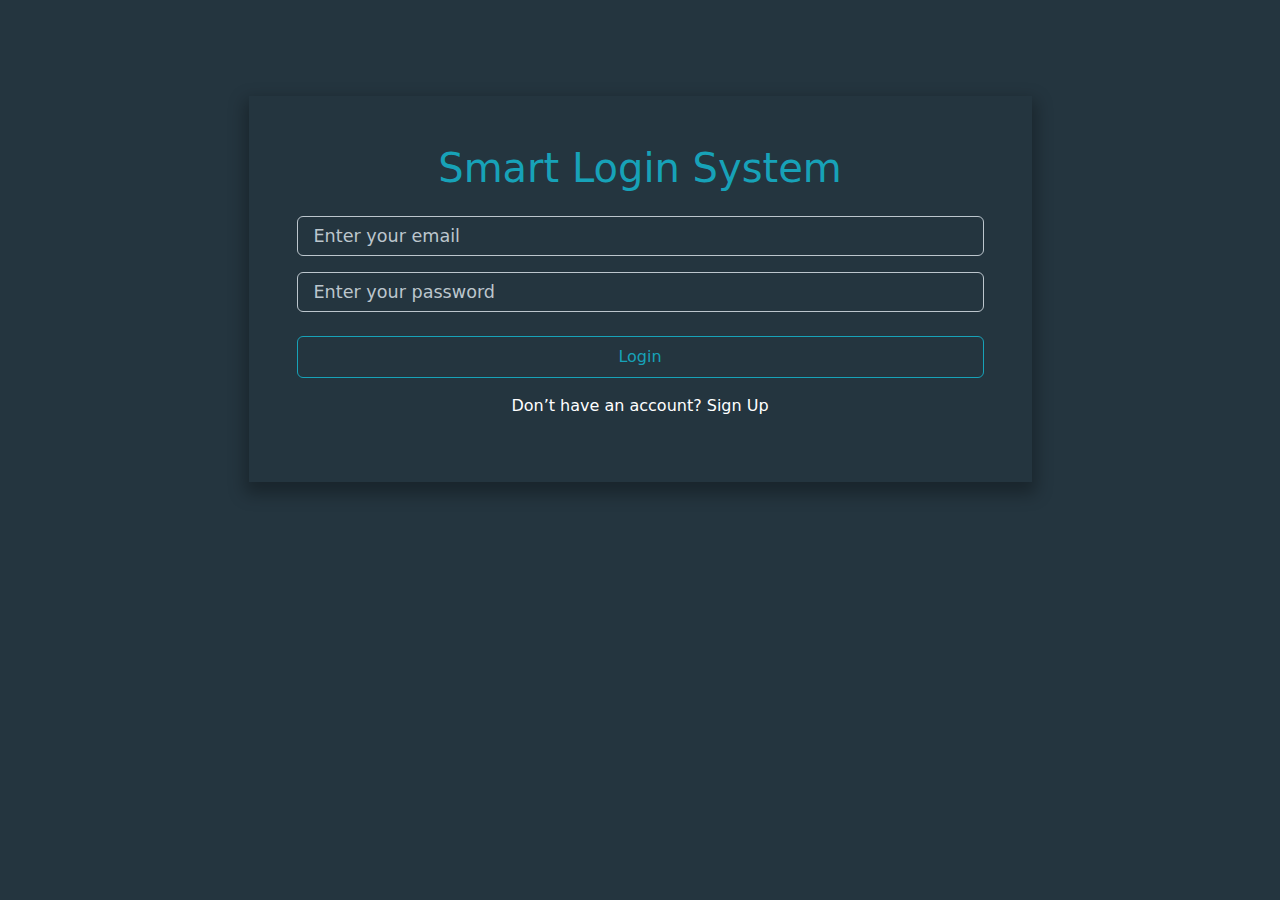
<file: index.html>
<!DOCTYPE html>
<html lang="en">
<head>
    <meta charset="UTF-8">
    <meta name="viewport" content="width=device-width, initial-scale=1.0">
    <title>Login</title>

    <!-- Linking css files: -->
    <!-- 1. Customized style -->
    <link rel="stylesheet" href="./css/style.css">
    <!-- 2. bootstrap style file -->
    <link href="https://cdn.jsdelivr.net/npm/bootstrap@5.3.3/dist/css/bootstrap.min.css" rel="stylesheet" integrity="sha384-QWTKZyjpPEjISv5WaRU9OFeRpok6YctnYmDr5pNlyT2bRjXh0JMhjY6hW+ALEwIH" crossorigin="anonymous">
</head>
<body>
    
    <main class="customized-bg-color">
        <div class="container  p-5">
            <div class="w-75 m-auto customized-bg-color p-5 mt-5 custom-shadow text-center">
                <h1 class="main-color">
                    Smart Login System
                </h1>
                <input type="email" class="mt-3 p-3 rounded input-custom-style" id="userMail" placeholder="Enter your email">
                <input type="password" class="mt-3 p-3 rounded input-custom-style" id="userPass" placeholder="Enter your password">
                <p id="error-msg" class="mt-3 d-none">email or pass is wrong</p>
                <button id="loginBtn" class="p-2 rounded mt-4">Login</button>
                <p class="mt-3">
                    Don’t have an account? 
                    <a href="./SignUp.html">Sign Up</a>
                </p>
            </div>
        </div>
    </main>

    <!-- Linking JS files: -->
    <!-- 1. Customized JS script -->
    <script src="./js/main.js"></script>
    <!-- 2. bootstrap JS file -->
    <script src="https://cdn.jsdelivr.net/npm/bootstrap@5.3.3/dist/js/bootstrap.bundle.min.js" integrity="sha384-YvpcrYf0tY3lHB60NNkmXc5s9fDVZLESaAA55NDzOxhy9GkcIdslK1eN7N6jIeHz" crossorigin="anonymous"></script>
</body>
</html>
</file>
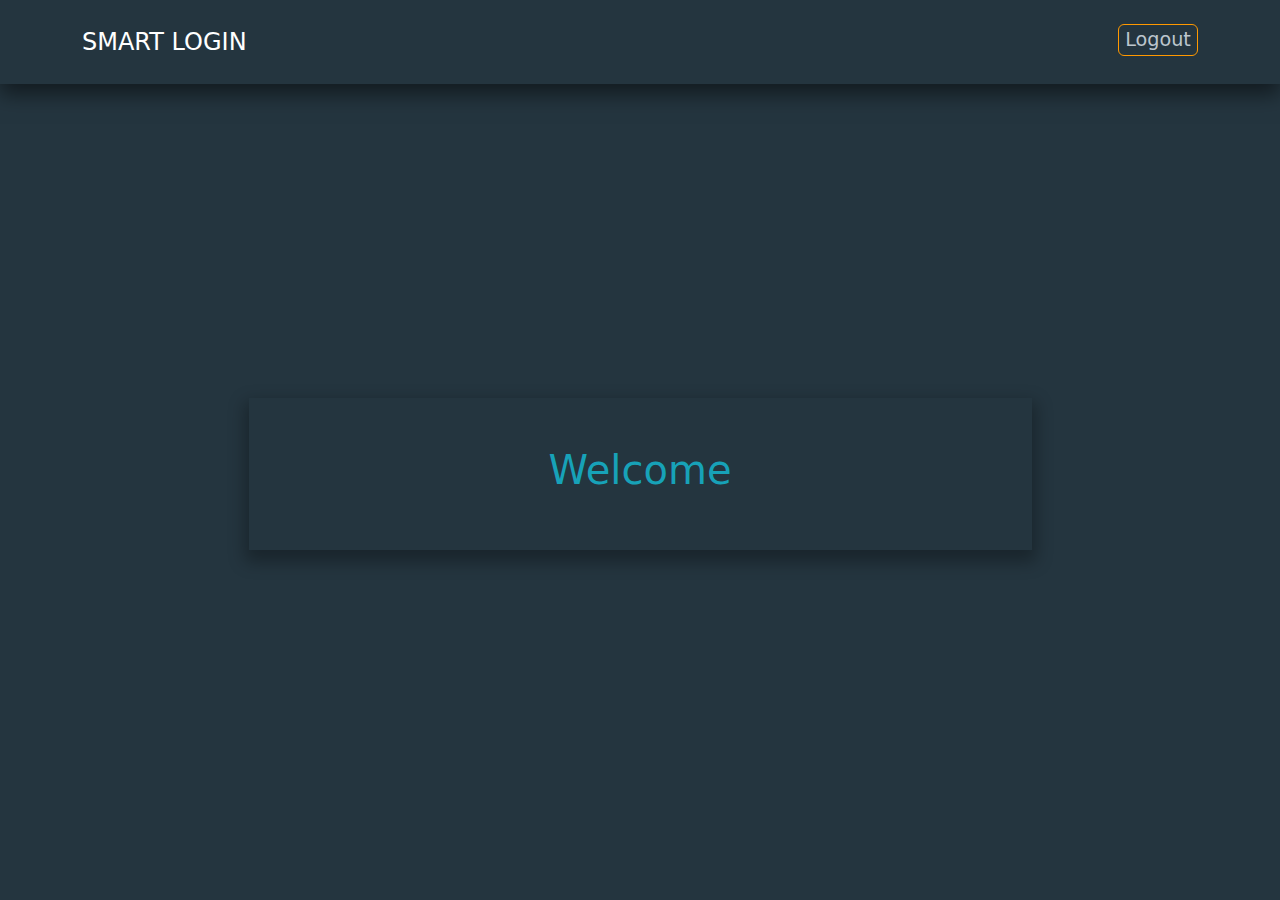
<file: login.html>
<!DOCTYPE html>
<html lang="en">
<head>
    <meta charset="UTF-8">
    <meta name="viewport" content="width=device-width, initial-scale=1.0">
    <title>Login succeeded</title>

    <!-- Linking css files: -->
    <!-- 1. Customized style -->
    <link rel="stylesheet" href="./css/style.css">
    <!-- 2. bootstrap style file -->
    <link href="https://cdn.jsdelivr.net/npm/bootstrap@5.3.3/dist/css/bootstrap.min.css" rel="stylesheet" integrity="sha384-QWTKZyjpPEjISv5WaRU9OFeRpok6YctnYmDr5pNlyT2bRjXh0JMhjY6hW+ALEwIH" crossorigin="anonymous">
</head>
<body class="customized-bg-color">
    
    <nav id="nav" class="position-absolute top-0 w-100 p-4 nav-shadow">
        <div class="container d-flex justify-content-between">
            <a href="">SMART LOGIN</a>
            <button id="logout" class="rounded">Logout</button>
        </div>
    </nav>

    <main class="d-flex justify-content-center align-items-center customized-bg-color">
        <div class="container p-5">
            <div class="w-75 m-auto customized-bg-color p-5 mt-5 custom-shadow text-center">
                <h1 id="login-succeeded-msg" class="main-color">
                    Welcome
                </h1>
            </div>
        </div>
    </main>

    <!-- Linking JS files: -->
    <!-- 1. Customized JS script -->
    <script src="./js/main.js"></script>
    <!-- 2. bootstrap JS file -->
    <script src="https://cdn.jsdelivr.net/npm/bootstrap@5.3.3/dist/js/bootstrap.bundle.min.js" integrity="sha384-YvpcrYf0tY3lHB60NNkmXc5s9fDVZLESaAA55NDzOxhy9GkcIdslK1eN7N6jIeHz" crossorigin="anonymous"></script>
</body>
</html>
</file>
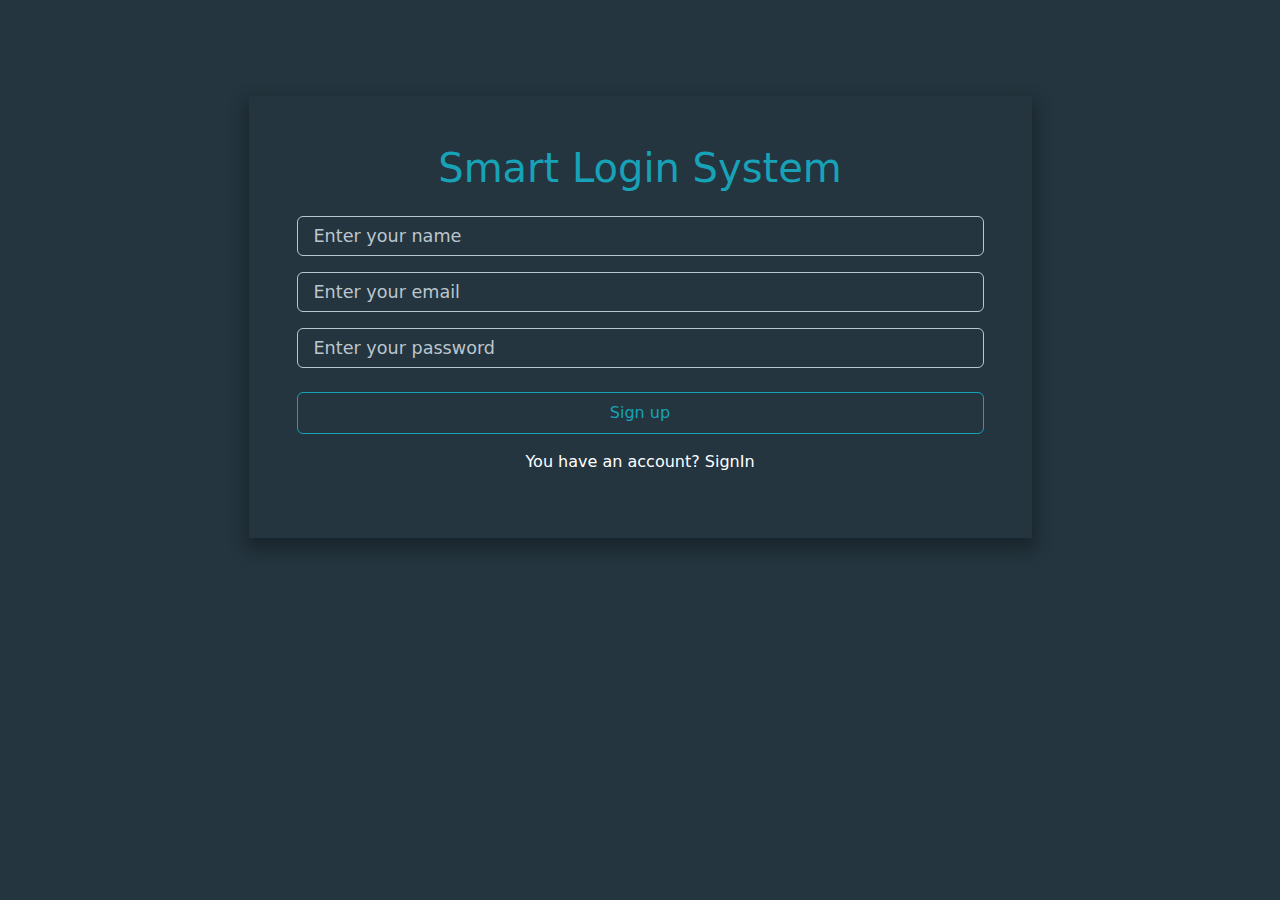
<file: SignUp.html>
<!DOCTYPE html>
<html lang="en">
<head>
    <meta charset="UTF-8">
    <meta name="viewport" content="width=device-width, initial-scale=1.0">
    <title>SignUp</title>

    <!-- Linking css files: -->
    <!-- 1. Customized style -->
    <link rel="stylesheet" href="./css/style.css">
    <!-- 2. bootstrap style file -->
    <link href="https://cdn.jsdelivr.net/npm/bootstrap@5.3.3/dist/css/bootstrap.min.css" rel="stylesheet" integrity="sha384-QWTKZyjpPEjISv5WaRU9OFeRpok6YctnYmDr5pNlyT2bRjXh0JMhjY6hW+ALEwIH" crossorigin="anonymous">

</head>
<body>
    
    <main class="customized-bg-color">
        <div class="container  p-5">
            <div class="w-75 m-auto customized-bg-color p-5 mt-5 custom-shadow text-center">
                <h1 class="main-color">
                    Smart Login System
                </h1>
                <input type="text" class="mt-3 p-3 rounded input-custom-style" id="userName" placeholder="Enter your name">
                <input type="email" class="mt-3 p-3 rounded input-custom-style" id="userMail" placeholder="Enter your email">
                <input type="password" class="mt-3 p-3 rounded input-custom-style" id="userPass" placeholder="Enter your password">
                <p id="error-msg" class="mt-3 d-none">email already exists</p>
                <button id="signUpBtn" class="p-2 rounded mt-4">Sign up</button>
                <p class="mt-3">
                    You have an account?
                    <a href="./index.html">SignIn</a>
                </p>
            </div>
        </div>
    </main>

    <!-- Linking JS files: -->
    <!-- 1. Customized JS script -->
    <script src="./js/main.js"></script>
    <!-- 2. bootstrap JS file -->
    <script src="https://cdn.jsdelivr.net/npm/bootstrap@5.3.3/dist/js/bootstrap.bundle.min.js" integrity="sha384-YvpcrYf0tY3lHB60NNkmXc5s9fDVZLESaAA55NDzOxhy9GkcIdslK1eN7N6jIeHz" crossorigin="anonymous"></script>
</body>
</html>
</file>
<file: css/style.css>
*,
*::after,
*::before{
    margin: 0;
    box-sizing: border-box;
}

.custom-shadow{
   box-shadow: 0 8px 16px 4px rgba(0, 0, 0, 0.3);
}

nav.nav-shadow{
    box-shadow: 0px 10px 20px rgba(0, 0, 0, 0.5); /* Shadow below the navbar */
}

main{
    min-height: 100vh;
}

.customized-bg-color{
    background-color: #24353f;
}

.main-color{
    color: #17a2b8;
}

input{
    background-color: transparent;
    border: 1px solid #bcc6cd;
    color: #bcc6cd;
    height: 2.5rem;
    width: 100%;
}

input:focus{
    border: 1px solid #52799f;
    outline: none;
}

::placeholder{
    color: #bcc6cd;
    font-size: 1.1rem;
}

button{
    border: 1px solid #17a2b8;
    color: #17a2b8;
    background-color: transparent;
    width: 100%;
    transition: all 0.5s;
}

button:hover{
    background-color: #17a2b8;
    color: white;
}

p{
    color: white;
}

p a{
    color: white;
    text-decoration: none;
}

p a:hover{
    text-decoration:underline white;
}

#error-msg{
    color: red;
}

#logout{
    width: 80px;
    height: 2rem;
    border: 1px solid rgb(255, 153, 0);
    color: #bcc6cd;
    font-size: 1.2rem;
}

#nav a{
    color: white;
    text-decoration: none;
    font-size: 1.5rem;
}

#logout:hover{
    background-color: rgb(255, 153, 0);
}
</file>
